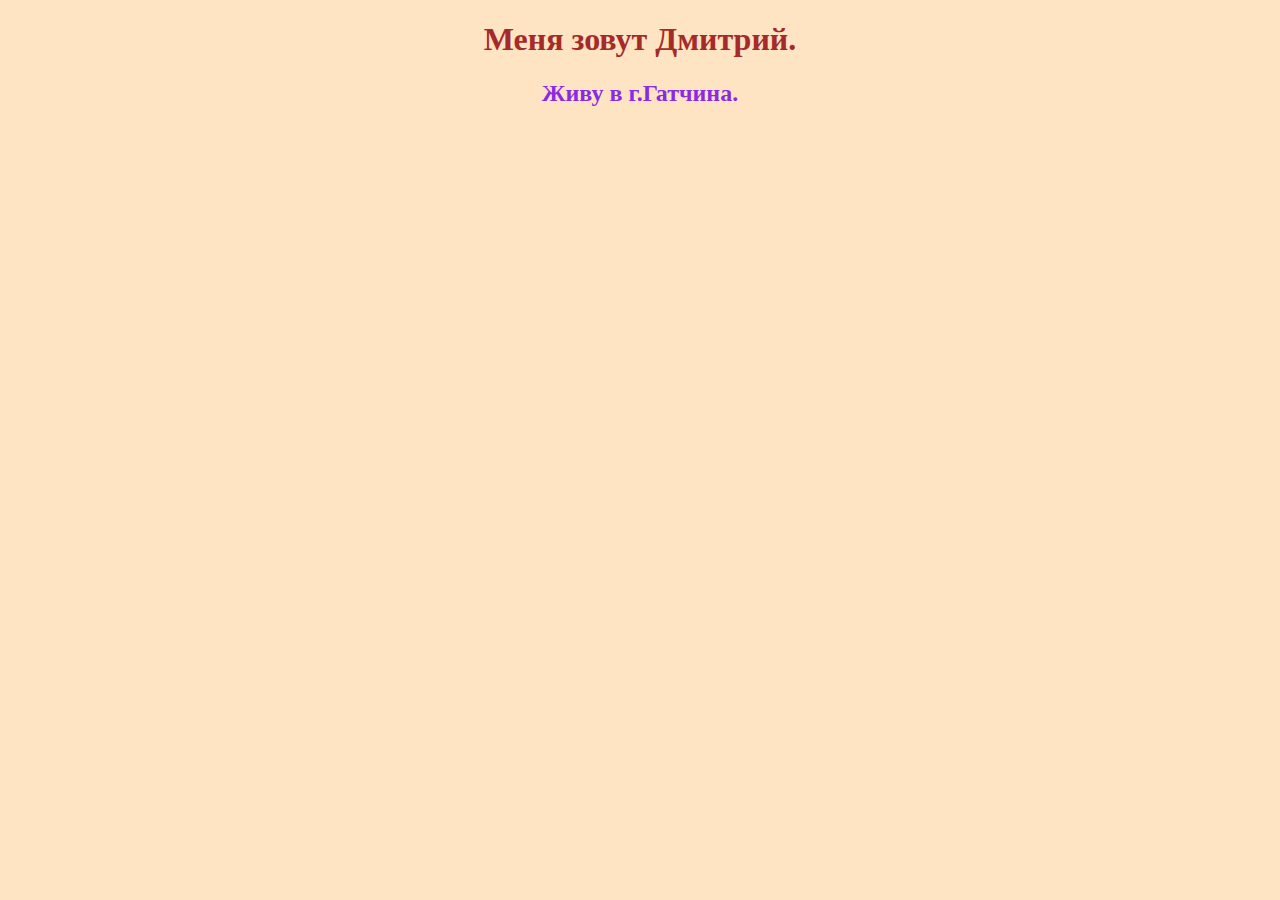
<file: index.html>
<!DOCTYPE html>
<html lang="en">
<head>
    <meta charset="UTF-8">
    <meta http-equiv="X-UA-Compatible" content="IE=edge">
    <meta name="viewport" content="width=device-width, initial-scale=1.0">
    <title>Frontend</title>
    <link rel="stylesheet" href="./style.css">
</head>
<body>
    <h1 class="title">Меня зовут Дмитрий.</h1>
    <h2 class="text">Живу в г.Гатчина.</h2>         
</body>
</html>
</file>
<file: style.css>
body{
    font-style: normal;
    font-size: 16px;
    font-weight: normal;
    background-color: bisque;
}

.title{
    color: brown;
    text-align: center;
}
.text{
    color: blueviolet;
    text-align: center;
}
</file>
